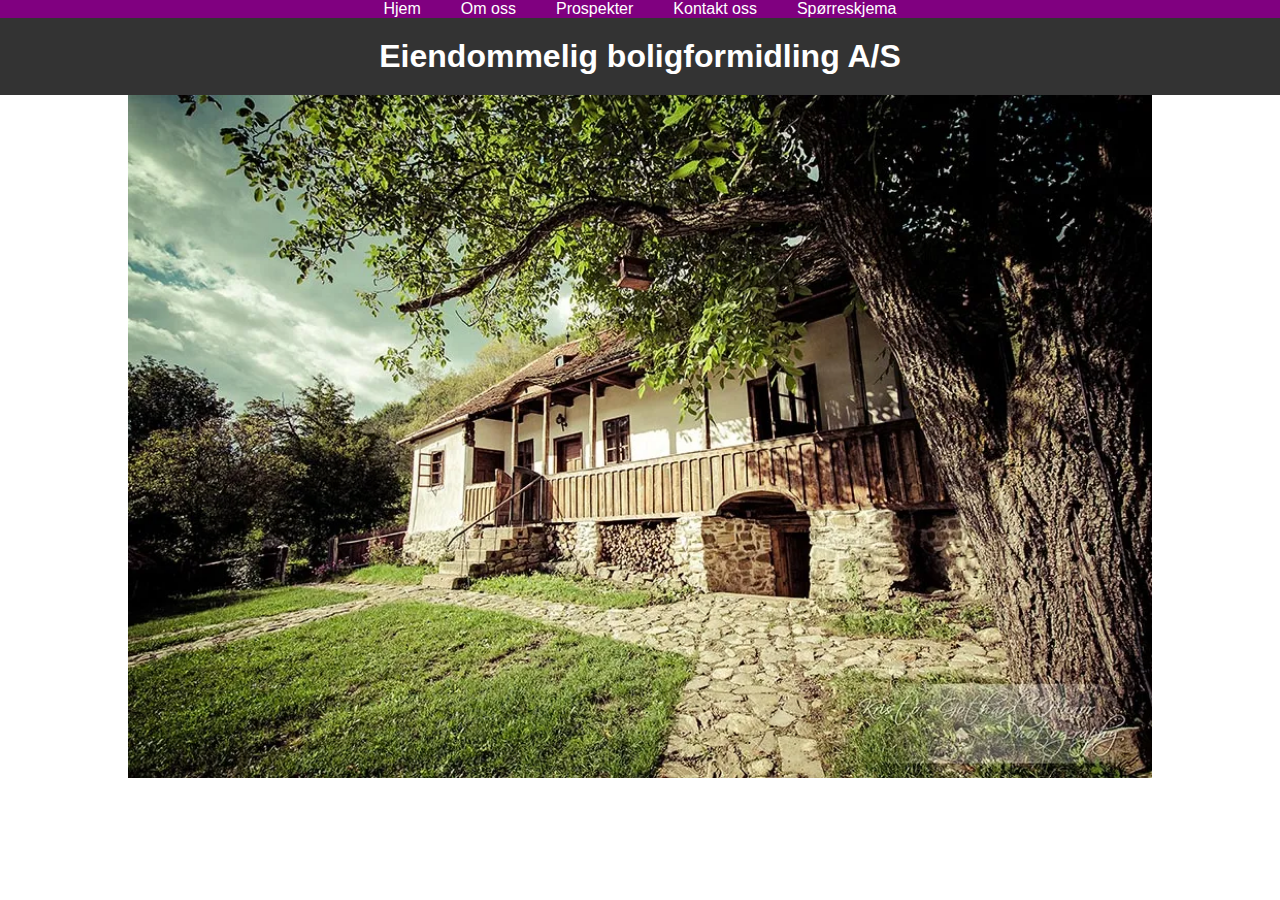
<file: nettside/index.html>
<!DOCTYPE html>
<html lang="no">
<head>
    <link rel="stylesheet" href="style.css" />
    <meta charset="UTF-8">
    <meta name="viewport" content="width=device-width, initial-scale=1.0">
    <title>Eiendommelig boligformidling</title>
    <link rel="icon" type="image/x-icon" href="favicon-32x32.png">
    <style>
        body {
            text-align: center;
            font-family: Arial, sans-serif;
            margin: 0;
            padding: 0;
        }

        header {
            background-color: #333;
            color: white;
            padding: 20px 0;
        }

        header h1 {
            margin: 0;
        }

        .navbar {
            background-color: purple;
            color: white;
            overflow: hidden;
        }

        .navbar ul {
            list-style-type: none;
            margin: 0;
            padding: 0;
            display: flex;
            justify-content: center;
        }

        .navbar li {
            margin: 0 20px;
        }

        .navbar a {
            text-decoration: none;
            color: white;
        }

        .navbar a:hover {
            text-decoration: underline;
        }

        .hero-image {
            width: 80%; /* Endret bredden til 80% for å gjøre bildet litt mindre */
        }
    </style>
</head>
<body>
    <div class="navbar">
        <ul>
            <li><a href="index.html">Hjem</a></li>
            <li><a href="om_oss.html">Om oss</a></li>
            <li><a href="prospekt.html">Prospekter</a></li>
            <li><a href="kontakt.html">Kontakt oss</a></li>
            <li><a href="spørreskjema.html">Spørreskjema</a></li>
        </ul>
    </div>

    <header>
        <h1>Eiendommelig boligformidling A/S</h1>
    </header>

    <img src="o_1a3msa7vl1uor1e1egq7119e1o25j (1).webp" alt="Boligbilde" class="hero-image" />

    <main>
        <!-- Innhold av nettsiden går her -->
    </main>

    <footer>
        <!-- Foterinnhold går her -->
    </footer>
</body>
</html>
</file>
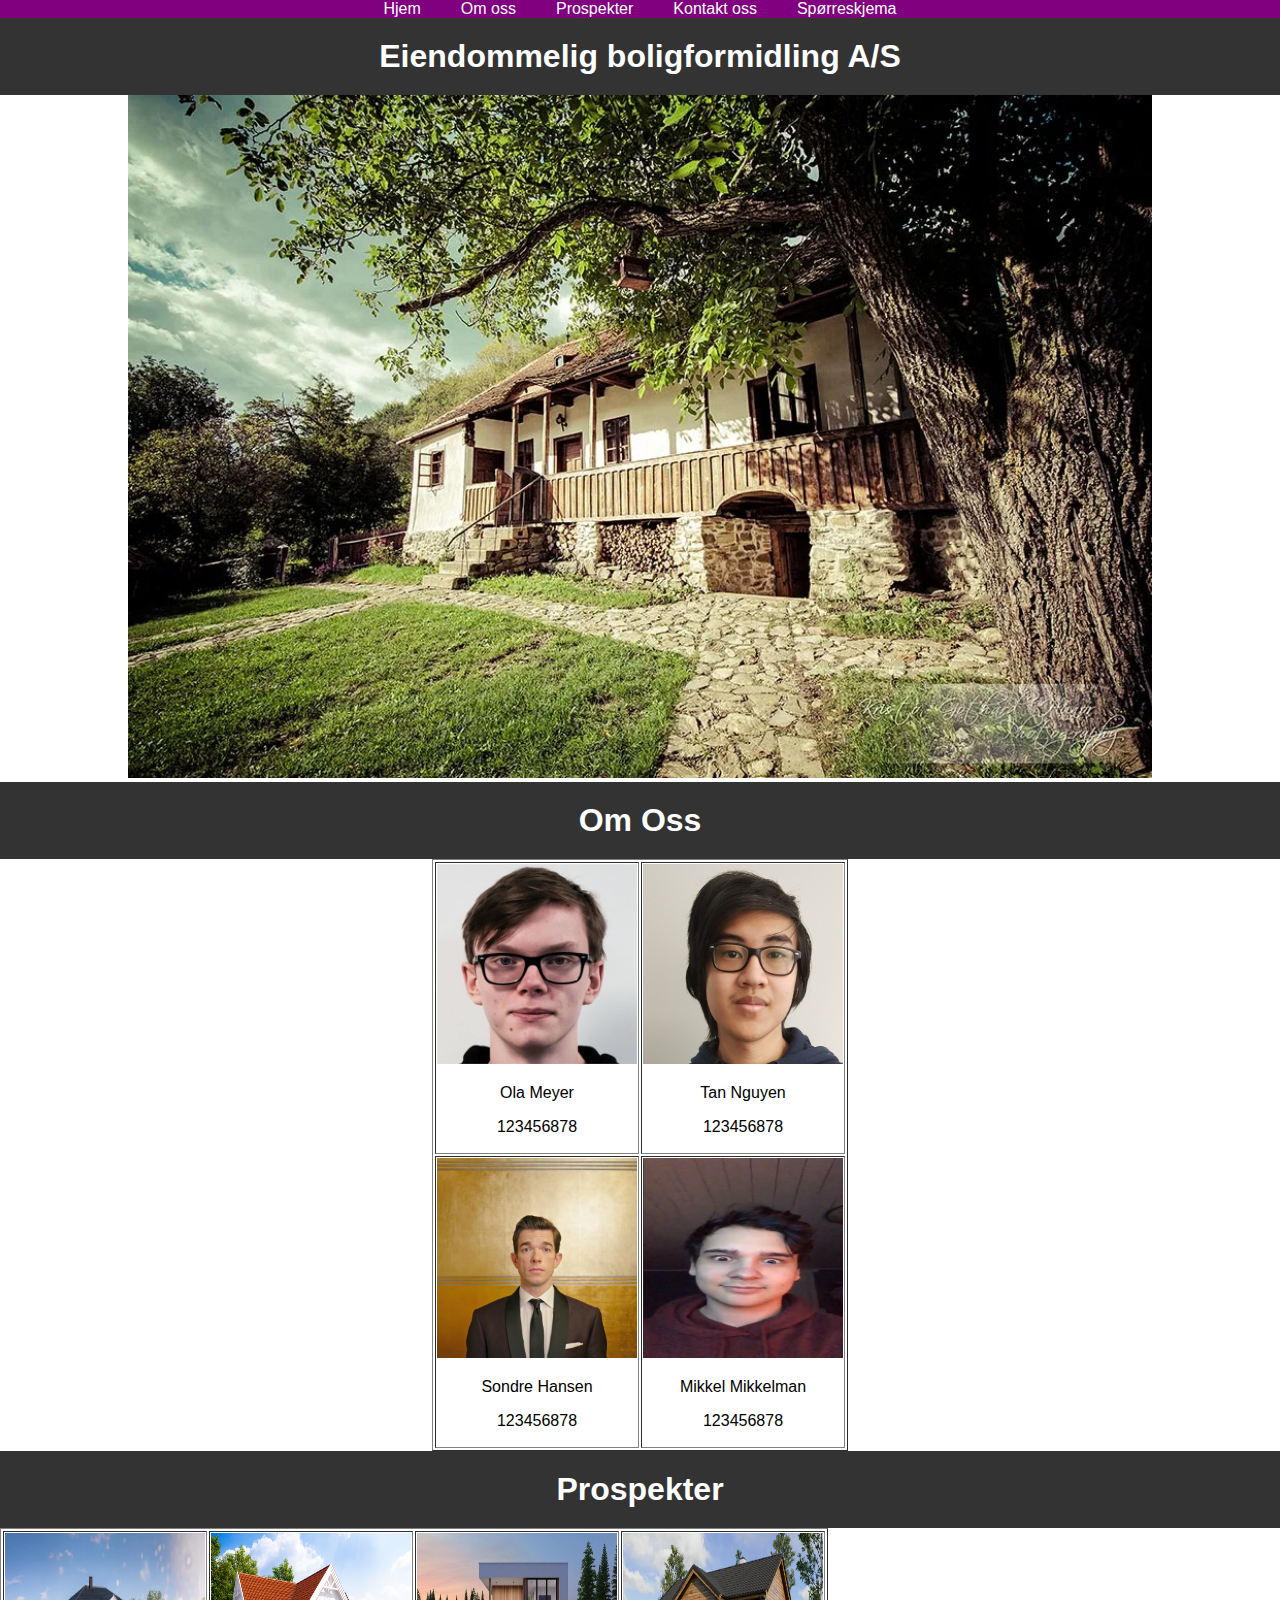
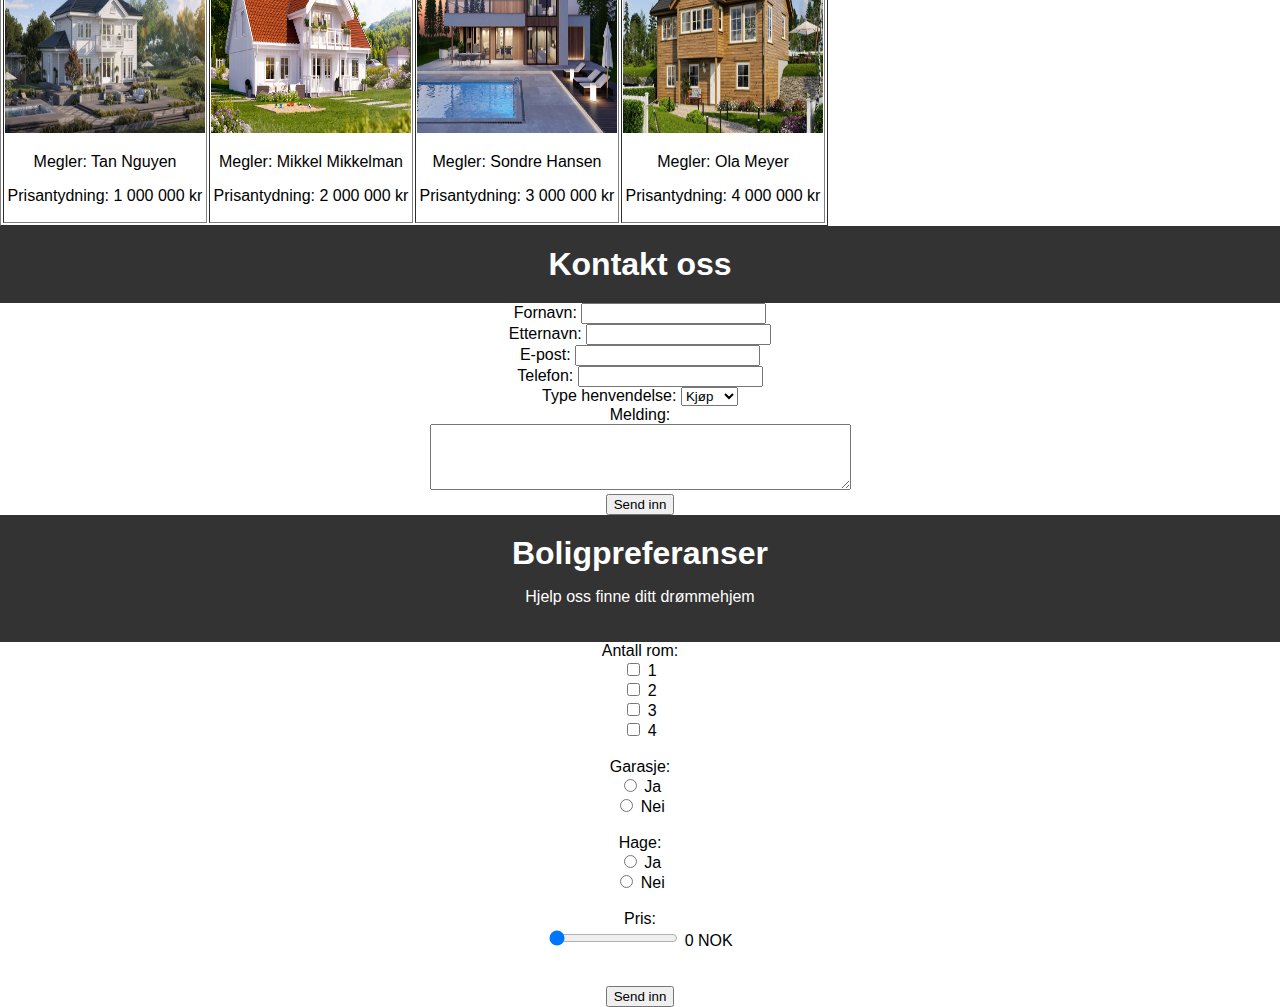
<file: nettside/altpå1.html>
<!DOCTYPE html>
<html lang="no">
<head>
    <link rel="stylesheet" href="style.css" />
    <meta charset="UTF-8">
    <meta name="viewport" content="width=device-width, initial-scale=1.0">
    <title>Eiendommelig boligformidling</title>
    <link rel="icon" type="image/x-icon" href="favicon-32x32.png">
    <style>
        body {
            text-align: center;
            font-family: Arial, 'Courier New', Courier, monospace;
            margin: 0;
            padding: 0;
        }

        header {
            background-color: #333;
            color: white;
            padding: 20px 0;
        }

        header h1 {
            margin: 0;
        }

        .navbar {
            background-color: purple;
            color: white;
            overflow: hidden;
        }

        .navbar ul {
            list-style-type: none;
            margin: 0;
            padding: 0;
            display: flex;
            justify-content: center;
        }

        .navbar li {
            margin: 0 20px;
        }

        .navbar a {
            text-decoration: none;
            color: white;
        }

        .navbar a:hover {
            text-decoration: underline;
        }

        .hero-image {
            width: 80%;
        }
    </style>
</head>
<body>
    <div class="navbar">
        <ul>
            <li><a href="#home">Hjem</a></li>
            <li><a href="#about">Om oss</a></li>
            <li><a href="#properties">Prospekter</a></li>
            <li><a href="#contact">Kontakt oss</a></li>
            <li><a href="#survey">Spørreskjema</a></li>
        </ul>
    </div>

    <header id="home">
        <h1>Eiendommelig boligformidling A/S</h1>
    </header>

    <img src="o_1a3msa7vl1uor1e1egq7119e1o25j (1).webp" alt="Boligbilde" class="hero-image" />

    <main>
        <!-- Innhold av nettsiden går her -->
    </main>

    <footer>
        <!-- Foterinnhold går her -->
    </footer>

    <header id="about">
        <h1>Om Oss</h1>
    </header>

    <div class="center"> 
        <table border="1"> 
            <tr>
                <td>
                    <img src="stian.jpg" class="bilder" alt="Bilde 1">
                    <p>Ola Meyer</p>
                    <p>123456878</p>
                </td>
                <td>
                    <img src="tan.jpg"  class="bilder" alt="Bilde 2">
                    <p>Tan Nguyen</p>
                    <p>123456878</p>
                </td>
            </tr>
            <tr>
                <td>
                    <img src="sondre hansen.jpg"  class="bilder" alt="Bilde 3">
                    <p>Sondre Hansen</p>
                    <p>123456878</p>
                </td>
                <td>
                    <img src="mikkel.png"  class="bilder" alt="Bilde 4">
                    <p>Mikkel Mikkelman</p>
                    <p>123456878</p>
                </td>
            </tr>
        </table>
    </div>

    <header id="properties">
        <h1>Prospekter</h1>
    </header>

    <table border="1">
        <tr>
            <td>
                <img src="hus1.jpg" class="bilder" alt="Bolig 1">
                <p>Megler: Tan Nguyen</p>
                <p>Prisantydning: 1 000 000 kr</p>
            </td>
            <td>
                <img src="hus2.jpg" class="bilder" alt="Bolig 2">
                <p>Megler: Mikkel Mikkelman</p>
                <p>Prisantydning: 2 000 000 kr</p>
            </td>
            <td>
                <img src="hus3.jpg" class="bilder" alt="Bolig 3">
                <p>Megler: Sondre Hansen</p>
                <p>Prisantydning: 3 000 000 kr</p>
            </td>
            <td>
                <img src="hus4.jpg" class="bilder" alt="Bolig 4">
                <p>Megler: Ola Meyer</p>
                <p>Prisantydning: 4 000 000 kr</p>
            </td>
        </tr>
    </table>

    <header id="contact">
        <h1>Kontakt oss</h1>
    </header>

    <form>
        <label for="fornavn">Fornavn:</label>
        <input type="text" id="fornavn" name="fornavn" required><br>

        <label for="etternavn">Etternavn:</label>
        <input type="text" id="etternavn" name="etternavn" required><br>

        <label for="epost">E-post:</label>
        <input type="email" id="epost" name="epost" required><br>

        <label for="telefon">Telefon:</label>
        <input type="tel" id="telefon" name="telefon" required><br>

        <label for="henvendelse">Type henvendelse:</label>
        <select id="henvendelse" name="henvendelse">
            <option value="Kjøp">Kjøp</option>
            <option value="Salg">Salg</option>
            <option value="Leie">Leie</option>
            <option value="Klage">Klage</option>
        </select><br>

        <label for="melding">Melding:</label><br>
        <textarea id="melding" name="melding" rows="4" cols="50"></textarea><br>

        <input type="submit" value="Send inn">
    </form>

    <header id="survey">
        <h1>Boligpreferanser</h1>
        <p>Hjelp oss finne ditt drømmehjem</p>
    </header>
    <form action="#" method="post">
        <label for="antall_rom">Antall rom:</label><br>
        <input type="checkbox" id="rom1" name="antall_rom" value="1">
        <label for="rom1">1</label><br>
        <input type="checkbox" id="rom2" name="antall_rom" value="2">
        <label for="rom2">2</label><br>
        <input type="checkbox" id="rom3" name="antall_rom" value="3">
        <label for="rom3">3</label><br>
        <input type="checkbox" id="rom4" name="antall_rom" value="4">
        <label for="rom4">4</label><br><br>

        <label for="garasje">Garasje:</label><br>
        <input type="radio" id="ja_garasje" name="garasje" value="ja">
        <label for="ja_garasje">Ja</label><br>
        <input type="radio" id="nei_garasje" name="garasje" value="nei">
        <label for="nei_garasje">Nei</label><br><br>

        <label for="hage">Hage:</label><br>
        <input type="radio" id="ja_hage" name="hage" value="ja">
        <label for="ja_hage">Ja</label><br>
        <input type="radio" id="nei_hage" name="hage" value="nei">
        <label for="nei_hage">Nei</label><br><br>

        <div class="slider-container">
            <label for="pris-slider">Pris:</label><br>
            <input type="range" id="pris-slider" name="pris" min="1000000" max="10000000" step="1000" value="500000">
            <span id="pris">0 NOK</span>
        </div><br><br>

        <input type="submit" value="Send inn">
    </form>

    <script>
        const prisSlider = document.getElementById("pris-slider");
        const prisValue = document.getElementById("pris");

        prisSlider.addEventListener("input", () => {
            prisValue.textContent = prisSlider.value.replace(/(\d)(?=(\d{3})+(?!\d))/g, "$1,") + " NOK";
        });
    </script>
</file>
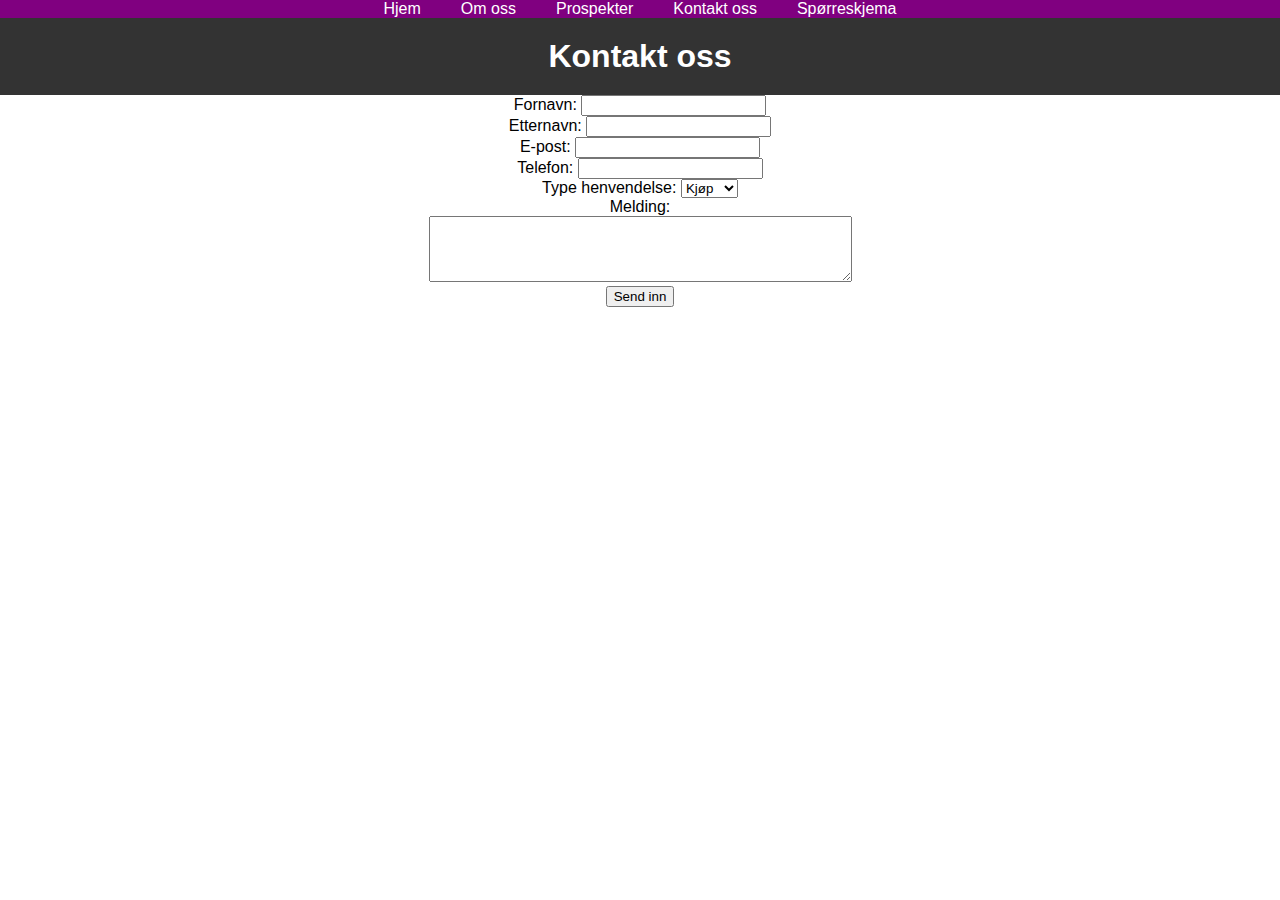
<file: nettside/kontakt.html>
<!DOCTYPE html>
<html lang="no">
<head>
    <meta charset="UTF-8">
    <meta name="viewport" content="width=device-width, initial-scale=1.0">
    <title>Kontakt oss - Eiendommelig boligformidling A/S</title>
    <style>
        body {
            text-align: center;
            font-family: Arial, sans-serif;
            margin: 0;
            padding: 0;
        }

        header {
            background-color: #333;
            color: white;
            padding: 20px 0;
        }

        header h1 {
            margin: 0;
        }

        .navbar {
            background-color: purple; /* Lilla bakgrunn for navigasjonsmenyen */
            color: white;
            overflow: hidden;
        }

        .navbar ul {
            list-style-type: none;
            margin: 0;
            padding: 0;
            display: flex;
            justify-content: center;
        }

        .navbar li {
            margin: 0 20px;
        }

        .navbar a {
            text-decoration: none;
            color: white;
        }

        .navbar a:hover {
            text-decoration: underline;
        }
    </style>
</head>
<body>
    <div class="navbar">
        <ul>
            <li><a href="index.html">Hjem</a></li>
            <li><a href="om_oss.html">Om oss</a></li>
            <li><a href="prospekt.html">Prospekter</a></li>
            <li><a href="kontakt.html">Kontakt oss</a></li>
            <li><a href="spørreskjema.html">Spørreskjema</a></li>
        </ul>
    </div>

    <header>
        <h1>Kontakt oss</h1>
    </header>

    <form>
        <label for="fornavn">Fornavn:</label>
        <input type="text" id="fornavn" name="fornavn" required><br>

        <label for="etternavn">Etternavn:</label>
        <input type="text" id="etternavn" name="etternavn" required><br>

        <label for="epost">E-post:</label>
        <input type="email" id="epost" name="epost" required><br>

        <label for="telefon">Telefon:</label>
        <input type="tel" id="telefon" name="telefon" required><br>

        <label for="henvendelse">Type henvendelse:</label>
        <select id="henvendelse" name="henvendelse">
            <option value="Kjøp">Kjøp</option>
            <option value="Salg">Salg</option>
            <option value="Leie">Leie</option>
            <option value="Klage">Klage</option>
        </select><br>

        <label for="melding">Melding:</label><br>
        <textarea id="melding" name="melding" rows="4" cols="50"></textarea><br>

        <input type="submit" value="Send inn">
    </form>

    <footer>
        <!-- Foterinnhold går her -->
    </footer>
</body>
</html>
</file>
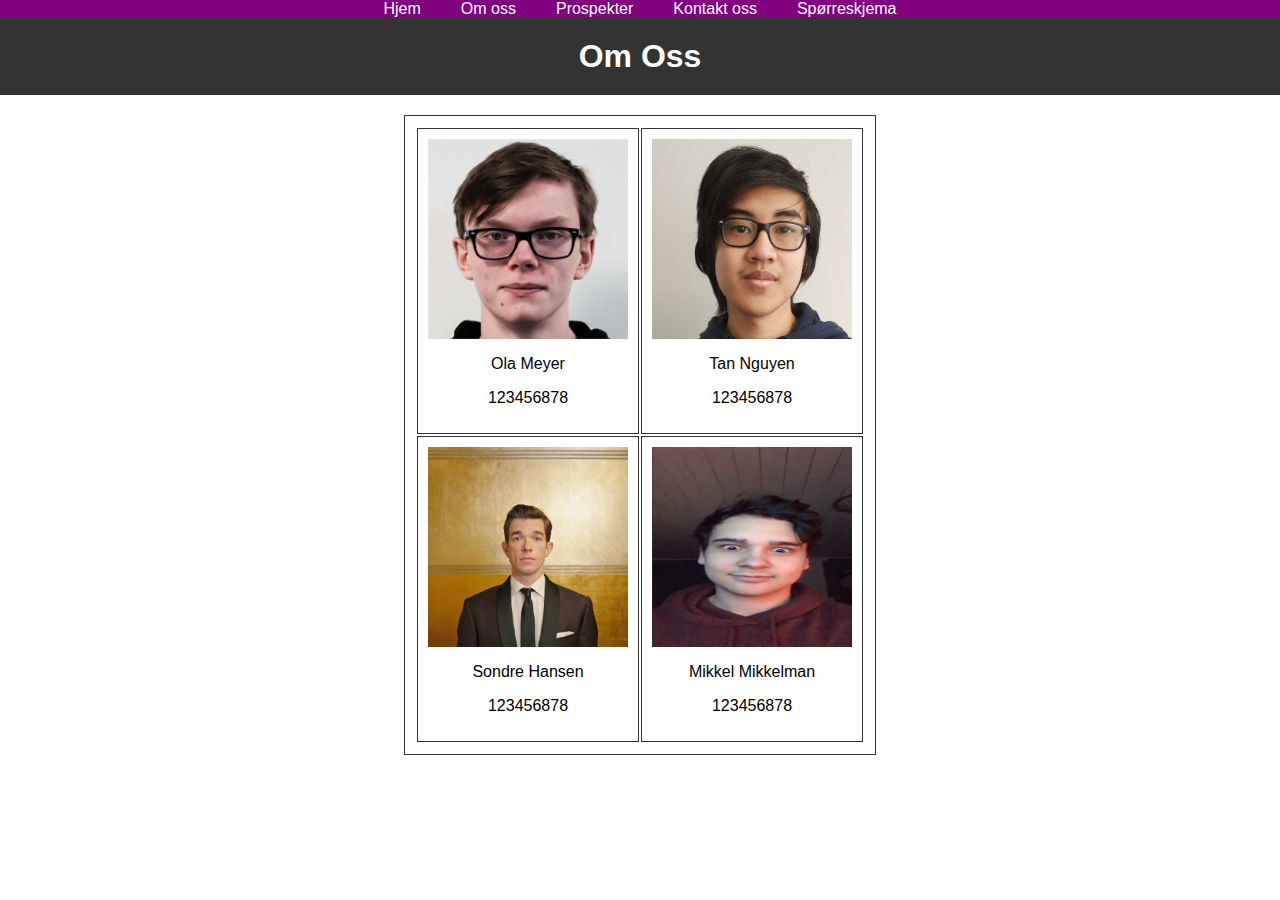
<file: nettside/om_oss.html>
<!DOCTYPE html>
<html lang="en">
<head>
    <link rel="stylesheet" href="style.css" />
    <meta charset="UTF-8">
    <meta name="viewport" content="width=device-width, initial-scale=1.0">
    <title>Om Oss - Eiendommelig boligformidling A/S</title>
    <style>
        body {
            text-align: center;
            font-family: Arial, sans-serif;
            margin: 0;
            padding: 0;
        }

        header {
            background-color: #333;
            color: white;
            padding: 20px 0;
        }

        header h1 {
            margin: 0;
        }

        .navbar {
            background-color: purple; /* Lilla bakgrunn for navigasjonsmenyen */
            color: white;
            overflow: hidden;
        }

        .navbar ul {
            list-style-type: none;
            margin: 0;
            padding: 0;
            display: flex;
            justify-content: center;
        }

        .navbar li {
            margin: 0 20px;
        }

        .navbar a {
            text-decoration: none;
            color: white;
        }

        .navbar a:hover {
            text-decoration: underline;
        }

        .center {
            text-align: center; /* Sentrer innhold horisontalt */
        }

        .bilder {
            display: block;
            margin: 0 auto; /* Sentrer bildene horisontalt */
        }

        table {
            margin: 20px auto; /* Sentrer tabellen horisontalt */
        }

        table, td {
            border: 1px solid #333;
            padding: 10px;
        }
    </style>
</head>
<body>
    <div class="navbar">
        <ul>
            <li><a href="index.html">Hjem</a></li>
            <li><a href="om_oss.html">Om oss</a></li>
            <li><a href="prospekt.html">Prospekter</a></li>
            <li><a href="kontakt.html">Kontakt oss</a></li>
            <li><a href="spørreskjema.html">Spørreskjema</a></li>
        </ul>
    </div>

    <header>
        <h1>Om Oss</h1>
    </header>

    <div class="center"> 
        <table border="1"> 
            <tr>
                <td>
                    <img src="stian.jpg" class="bilder" alt="Bilde 1">
                    <p>Ola Meyer</p>
                    <p>123456878</p>
                </td>
                <td>
                    <img src="tan.jpg"  class="bilder" alt="Bilde 2">
                    <p>Tan Nguyen</p>
                    <p>123456878</p>
                </td>
            </tr>
            <tr>
                <td>
                    <img src="sondre hansen.jpg"  class="bilder" alt="Bilde 3">
                    <p>Sondre Hansen</p>
                    <p>123456878</p>
                </td>
                <td>
                    <img src="mikkel.png"  class="bilder" alt="Bilde 4">
                    <p>Mikkel Mikkelman</p>
                    <p>123456878</p>
                </td>
            </tr>
        </table>
    </div>


</body>
</html>
</file>
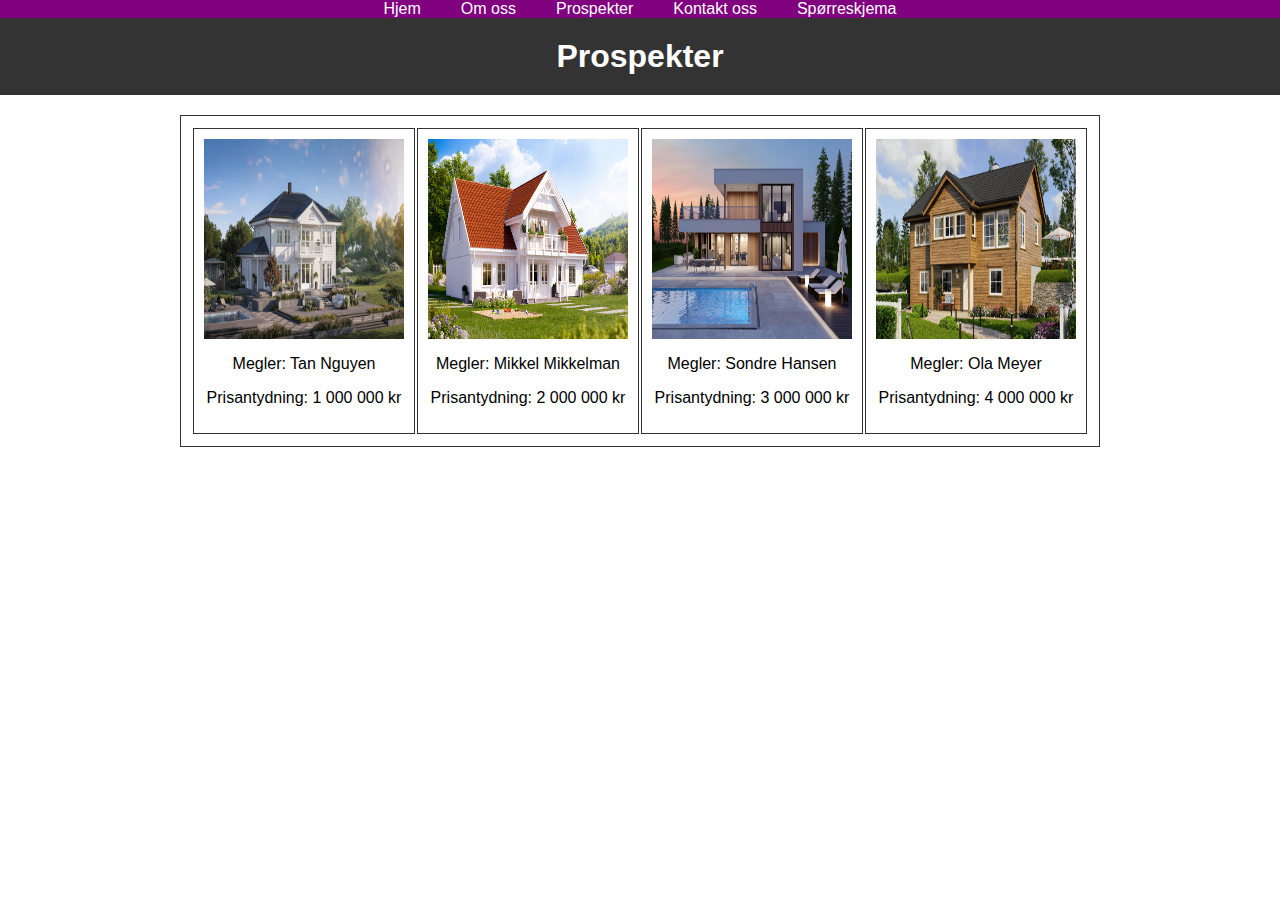
<file: nettside/prospekt.html>
<!DOCTYPE html>
<html lang="no">
<head>
    <link rel="stylesheet" href="style.css" />
    <meta charset="UTF-8">
    <meta name="viewport" content="width=device-width, initial-scale=1.0">
    <title>Prospekter - Eiendommelig boligformidling A/S</title>
    <style>
        body {
            text-align: center;
            font-family: Arial, sans-serif;
            margin: 0;
            padding: 0;
        }

        header {
            background-color: #333;
            color: white;
            padding: 20px 0;
        }

        header h1 {
            margin: 0;
        }

        .navbar {
            background-color: purple; /* Lilla bakgrunn for navigasjonsmenyen */
            color: white;
            overflow: hidden;
        }

        .navbar ul {
            list-style-type: none;
            margin: 0;
            padding: 0;
            display: flex;
            justify-content: center;
        }

        .navbar li {
            margin: 0 20px;
        }

        .navbar a {
            text-decoration: none;
            color: white;
        }

        .navbar a:hover {
            text-decoration: underline;
        }

        .bilder {
            display: block;
            margin: 0 auto; /* Sentrer bildene horisontalt */
        }

        table {
            margin: 20px auto; /* Sentrer tabellen horisontalt */
        }

        table, td {
            border: 1px solid #333;
            padding: 10px;
        }
    </style>
</head>
<body>
    <div class="navbar">
        <ul>
            <li><a href="index.html">Hjem</a></li>
            <li><a href="om_oss.html">Om oss</a></li>
            <li><a href="prospekt.html">Prospekter</a></li>
            <li><a href="kontakt.html">Kontakt oss</a></li>
            <li><a href="spørreskjema.html">Spørreskjema</a></li>
        </ul>
    </div>

    <header>
        <h1>Prospekter</h1>
    </header>

    <table border="1">
        <tr>
            <td>
                <img src="hus1.jpg" class="bilder" alt="Bolig 1">
                <p>Megler: Tan Nguyen</p>
                <p>Prisantydning: 1 000 000 kr</p>
            </td>
            <td>
                <img src="hus2.jpg" class="bilder" alt="Bolig 2">
                <p>Megler: Mikkel Mikkelman</p>
                <p>Prisantydning: 2 000 000 kr</p>
            </td>
            <td>
                <img src="hus3.jpg" class="bilder" alt="Bolig 3">
                <p>Megler: Sondre Hansen</p>
                <p>Prisantydning: 3 000 000 kr</p>
            </td>
            <td>
                <img src="hus4.jpg" class="bilder" alt="Bolig 4">
                <p>Megler: Ola Meyer</p>
                <p>Prisantydning: 4 000 000 kr</p>
            </td>
        </tr>
    </table>

    <footer>
        <!-- Foterinnhold går her -->
    </footer>
</body>
</html>
</file>
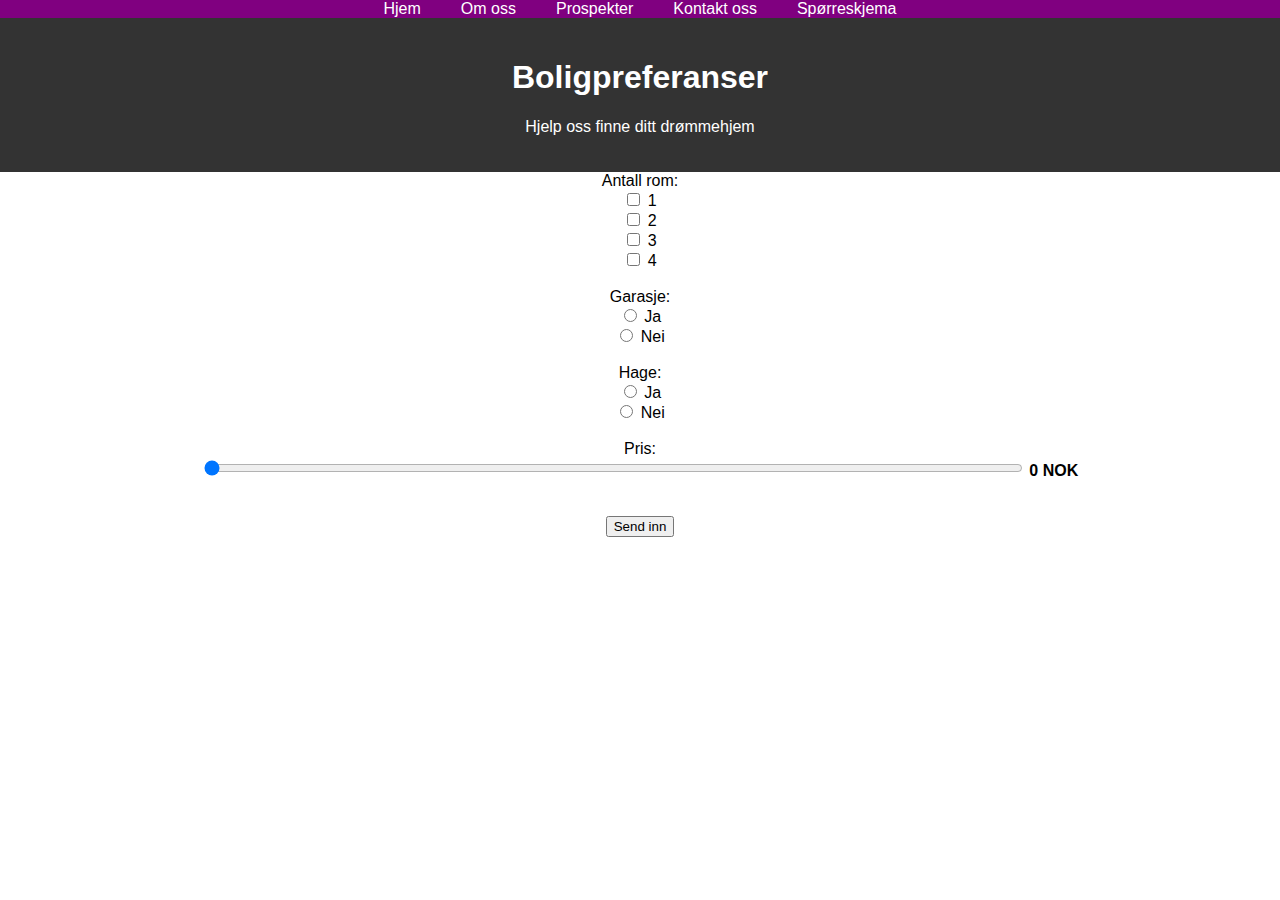
<file: nettside/spørreskjema.html>
<!DOCTYPE html>
<html>
<head>
    <title>Boligpreferanser</title>
    <style>
        body {
            text-align: center;
            font-family: Arial, sans-serif;
            margin: 0;
            padding: 0;
        }

        .navbar {
            background-color: purple; /* Lilla bakgrunn for navigasjonsmenyen */
            color: white;
            overflow: hidden;
        }

        .navbar ul {
            list-style-type: none;
            margin: 0;
            padding: 0;
            display: flex;
            justify-content: center;
        }

        .navbar li {
            margin: 0 20px;
        }

        .navbar a {
            text-decoration: none;
            color: white;
        }

        .navbar a:hover {
            text-decoration: underline;
        }

        header {
            background-color: purple; /* Lilla header */
            color: white;
            padding: 20px 0;
        }

        header {
            background-color: #333;
            color: white;
            padding: 20px 0;
        }

        .center {
            text-align: center; /* Sentrer innhold horisontalt */
        }

        .slider-container {
            width: 80%;
            margin: 0 auto;
        }

        #pris-slider {
            width: 80%;
        }

        #pris {
            display: inline-block;
            font-weight: bold;
        }
    </style>
</head>
<body>
    <div class="navbar">
        <ul>
            <li><a href="index.html">Hjem</a></li>
            <li><a href="om_oss.html">Om oss</a></li>
            <li><a href="prospekt.html">Prospekter</a></li>
            <li><a href="kontakt.html">Kontakt oss</a></li>
            <li><a href="spørreskjema.html">Spørreskjema</a></li>
        </ul>
    </div>

    <header>
        <h1>Boligpreferanser</h1>
        <p>Hjelp oss finne ditt drømmehjem</p>
    </header>

    <form action="#" method="post">
        <label for="antall_rom">Antall rom:</label><br>
        <input type="checkbox" id="rom1" name="antall_rom" value="1">
        <label for="rom1">1</label><br>
        <input type="checkbox" id="rom2" name="antall_rom" value="2">
        <label for="rom2">2</label><br>
        <input type="checkbox" id="rom3" name="antall_rom" value="3">
        <label for="rom3">3</label><br>
        <input type="checkbox" id="rom4" name="antall_rom" value="4">
        <label for="rom4">4</label><br><br>

        <label for="garasje">Garasje:</label><br>
        <input type="radio" id="ja_garasje" name="garasje" value="ja">
        <label for="ja_garasje">Ja</label><br>
        <input type="radio" id="nei_garasje" name="garasje" value="nei">
        <label for="nei_garasje">Nei</label><br><br>

        <label for="hage">Hage:</label><br>
        <input type="radio" id="ja_hage" name="hage" value="ja">
        <label for="ja_hage">Ja</label><br>
        <input type="radio" id="nei_hage" name="hage" value="nei">
        <label for="nei_hage">Nei</label><br><br>

        <div class="slider-container">
            <label for="pris-slider">Pris:</label><br>
            <input type="range" id="pris-slider" name="pris" min="1000000" max="10000000" step="1000" value="500000">
            <span id="pris">0 NOK</span>
        </div><br><br>

        <input type="submit" value="Send inn">
    </form>

    <script>
        const prisSlider = document.getElementById("pris-slider");
        const prisValue = document.getElementById("pris");

        prisSlider.addEventListener("input", () => {
            prisValue.textContent = prisSlider.value.replace(/(\d)(?=(\d{3})+(?!\d))/g, "$1,") + " NOK";
        });
    </script>
</body>
</html>
</file>
<file: nettside/style.css>
.forside {
    display: block;
    margin-left: auto;
    margin-right: auto;
    width: 50%;
  }
.bilder {
    height: 200px;
    width: 200px;
}
.center {
  display: flex;
  justify-content: center; 
}
body {
  text-align: center;
  font-family: Arial, 'Courier New', Courier, monospace;
  margin: 0;
  padding: 0;
}

header {
  background-color: #333;
  color: white;
  padding: 20px 0;
}

header h1 {
  margin: 0;
}

.navbar {
  background-color: purple;
  color: white;
  overflow: hidden;
}

.navbar ul {
  list-style-type: none;
  margin: 0;
  padding: 0;
  display: flex;
  justify-content: center;
}

.navbar li {
  margin: 0 20px;
}

.navbar a {
  text-decoration: none;
  color: white;
}

.navbar a:hover {
  text-decoration: underline;
}

.hero-image {
  width: 80%;
}
</file>
